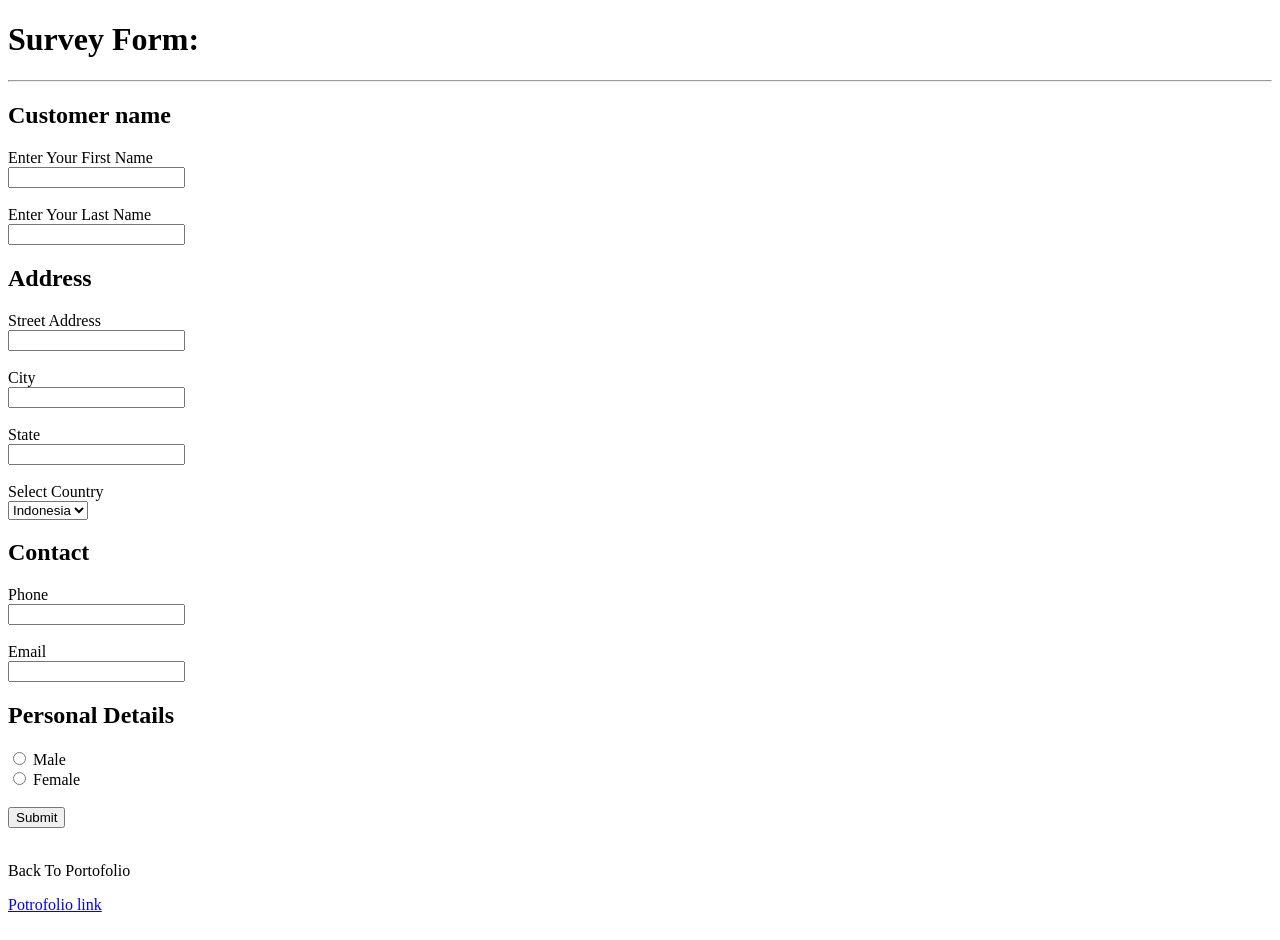
<file: Pertemuan-1/Form.html>
<!DOCTYPE html>
<html lang="en">
<head>
    <meta charset="UTF-8">
    <meta name="viewport" content="width=device-width, initial-scale=1.0">
    <title>SURVEY FORM</title>
</head>
<body>
    <form>
        <h1>Survey Form:</h1>
        <hr>
        <h2>Customer name</h2>
        <label for="first name">Enter Your First Name</label><br>
        <input type="text" name="first name"><br>
        <br>
        <label for="Last name">Enter Your Last Name</label><br>
        <input type="text" name="last name">
        <h2>Address</h2>
        <label for="address">Street Address</label><br>
        <input type="text" name="address"><br>
        <br>
        <label for="city">City</label><br>
        <input type="text" name="city"><br>
        <br>
        <label for="state">State</label><br>
        <input type="text" name="state"><br>
        <br>
        <label for="country">Select Country</label><br>
        <select name="country" id="country">
            <option value="ID">Indonesia</option>
            <option value="MY">Malaysia</option>
            <option value="PH">Filipina</option>
        </select>
        <h2>Contact</h2>
        <label for="phone">Phone</label><br>
        <input type="text" name="phone"><br>
        <br>
        <label for="email">Email</label><br>
        <input type="text" name="email"><br>
        <h2>Personal Details</h2>
        <input type="radio" name="gender" value="male">
        <label for="gender">Male</label>
        <br>
        <input type="radio" name="gender" value="female">
        <label for="gender">Female</label><br>
        <br>
        <input type="submit" value="Submit">
    </form>
    <div class="link">
        <br>
        <p>Back To Portofolio</p>
        <a href="Portofolio.html" target="_blank">Potrofolio link</a>
        <br>
        <br>
    </div>
</body>
</html>
</file>
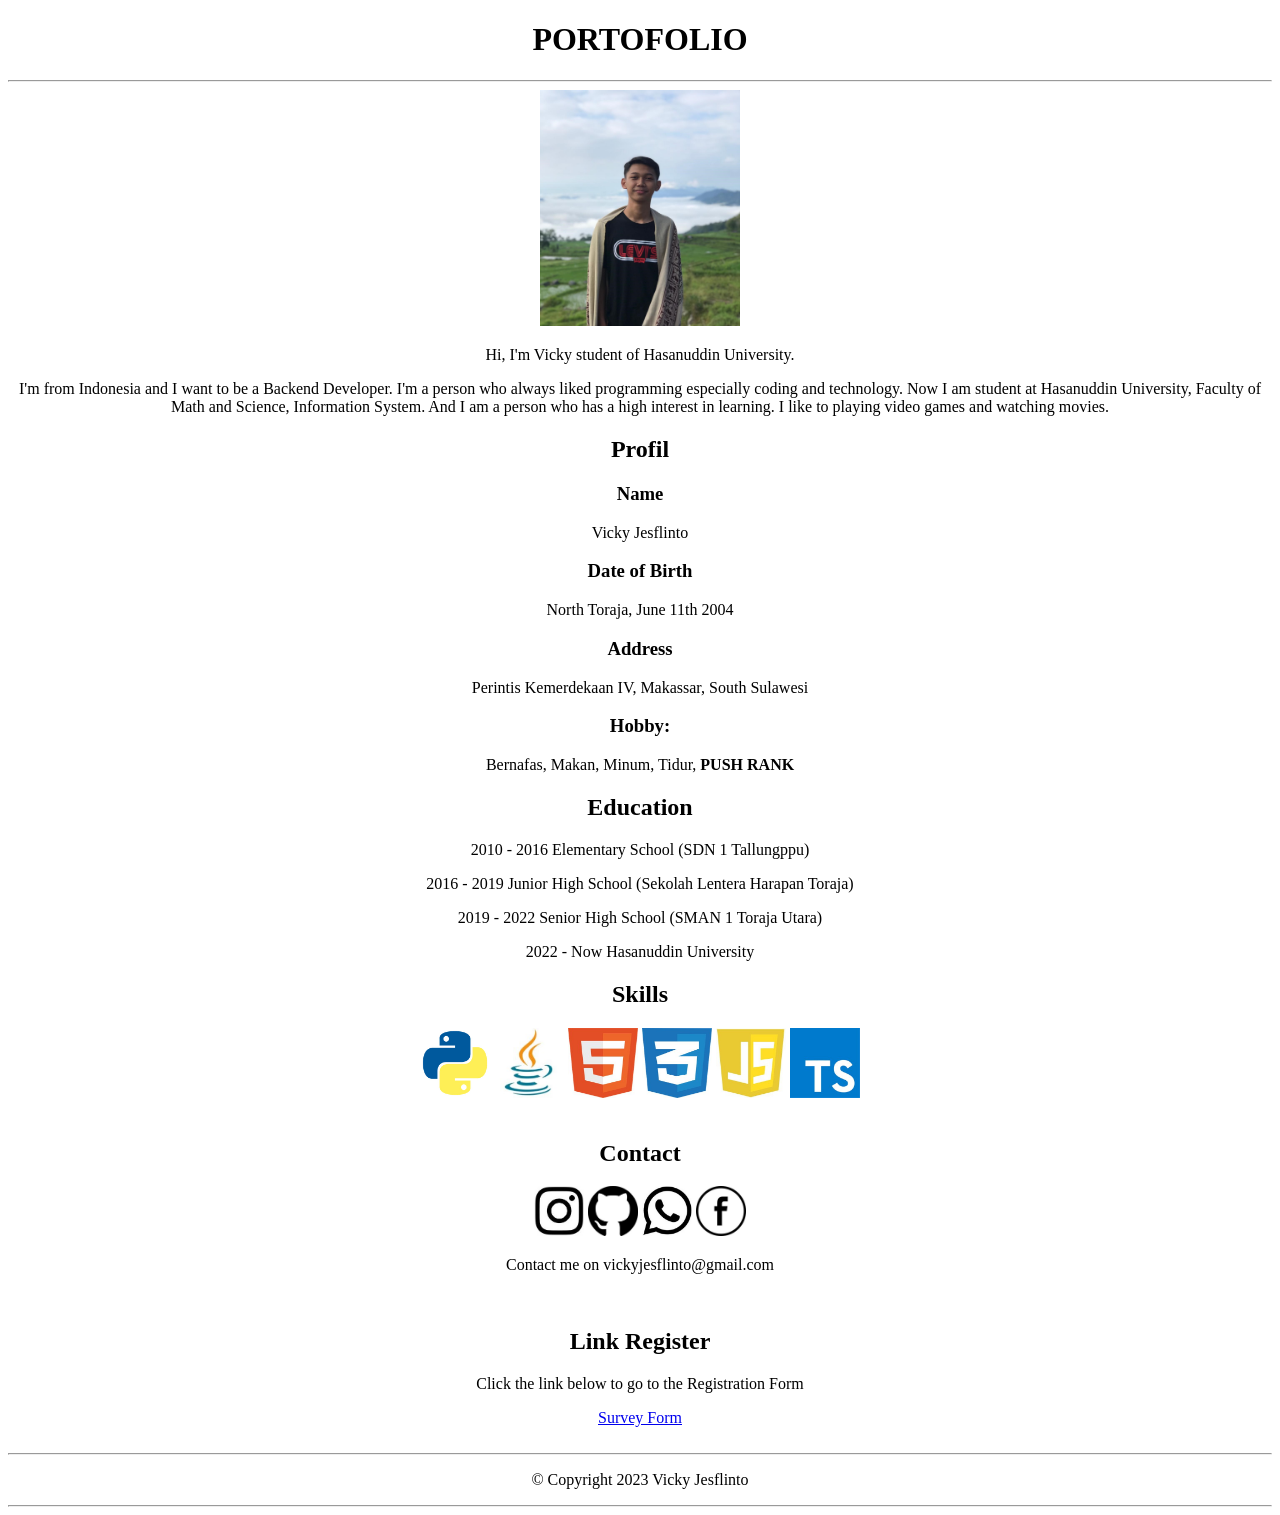
<file: Pertemuan-1/Portofolio.html>
<!DOCTYPE html>
<html lang="en">
<head>
    <meta charset="UTF-8">
    <meta name="viewport" content="width=device-width, initial-scale=1.0">
    <title>PORTOFOLIO</title>
</head>
<body>
<center>
    <h1> PORTOFOLIO </h1>
    <hr>
    <div class="Profil">
        <img src="image/IMG-20211017-WA0496.jpg" alt="Profil Picture" width="200px">
        <p>Hi, I'm Vicky student of Hasanuddin University.</p>
        <p>I'm from Indonesia and I want to be a Backend Developer. I'm a person who always liked programming especially coding and technology. Now I am student at Hasanuddin University, Faculty of Math and Science, Information System. And 
        I am a person who has a high interest in learning. I like to playing video games and watching movies.</p>
    </div>
    <div class="personal_biodata">
        <h2> Profil</h2>
        <h3>Name</h3>
        <p> Vicky Jesflinto </p>
        <h3>Date of Birth</h3>
        <p> North Toraja, June 11th 2004 </p>
        <h3>Address</h3>
        <p> Perintis Kemerdekaan IV, Makassar, South Sulawesi</p>
        <h3> Hobby:</h3>
        <p>Bernafas, Makan, Minum, Tidur, <b>PUSH RANK</b></p>
    </div>
    <div class="education" >
        <h2>Education</h2>
        <p>2010 - 2016 Elementary School (SDN 1 Tallungppu)</p>
        <p>2016 - 2019 Junior High School (Sekolah Lentera Harapan Toraja)</p>
        <p>2019 - 2022 Senior High School (SMAN 1 Toraja Utara)</p>
        <p>2022 - Now Hasanuddin University</p>
    </div>
    <div class="skill">
        <h2>Skills</h2>
        <img src="image/python.jpg" alt="Python" width="70" height="70">
        <img src="image/java.jpg" alt="Java" width="70" height="70">
        <img src="image/HTML 1.jpg" alt="HTML" width="70" height="70">
        <img src="image/css.jpg" alt="CSS" width="70" height="70">
        <img src="image/js 1.jpg" alt="JavaScript" width="70" height="70">
        <img src="image/ts.jpg" alt="TypeScript" width="70" height="70">
    </div>
    <div class="contact">
        <br>
        <h2>Contact</h2>
        <a href="https://www.instagram.com/piikyy_/">
          <img src="image/icons-instagram.jpg" alt="Instagram" width="50" height="50"></a>
        <a href="https://github.com/VickyJesflinto">
          <img src="image/icons-github.jpg" alt="GitHub" width="50" height="50"></a>
        <a href="https://wa.me/+6282347968977">
          <img src="image/icons-wa.jpg" alt="WhatsApp" width="50" height="50"></a>
        <a href="https://web.facebook.com/vicky.jesflinto?locale=id_ID">
          <img src="image/icons-fb.jpg" alt="Facebook" width="50" height="50"></a>
        <p>Contact me on vickyjesflinto@gmail.com</p>
    </div>
    <div class="link">
        <br>
        <h2>Link Register</h2>
        <p>Click the link below to go to the Registration Form</p>
        <a href="Form.html" target="_blank">Survey Form</a>
        <br>
        <br>
    </div>
    <hr>
    <p>&copy; Copyright 2023 Vicky Jesflinto </p>
    <hr>
</center>
</body>
</html>
</file>
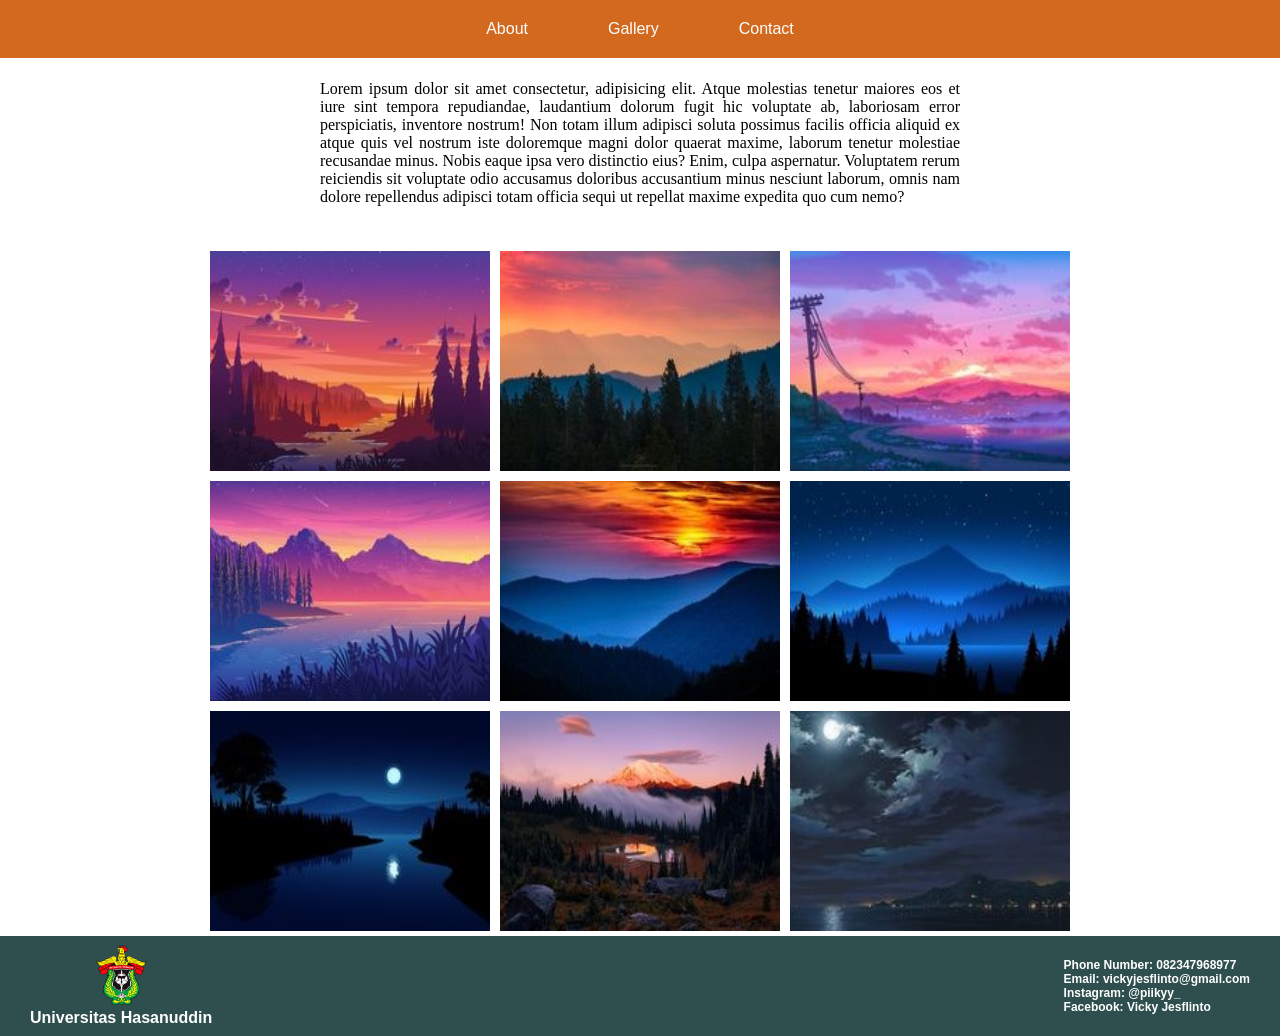
<file: Pertemuan-2/test.html>
<!DOCTYPE html>
<html lang="en">
<head>
    <meta charset="UTF-8">
    <meta name="viewport" content="width=device-width, initial-scale=1.0">
    <title>Latihan CSS</title>
    <link rel="stylesheet" href="style.css">
</head>
<body>
    <header>
        <div class="nav">
            <ul>
                <li>
                    <a href="">About</a>
                </li>
                <li>
                    <a href="">Gallery</a>
                </li>
                <li>
                    <a href="">Contact</a>
                </li>
            </ul>
        </div>
    </header>
    <div class="content">
        <div class="deskripsi">
            <p>Lorem ipsum dolor sit amet consectetur, adipisicing elit. Atque molestias tenetur maiores eos et iure sint tempora repudiandae, laudantium dolorum fugit hic voluptate ab, laboriosam error perspiciatis, inventore nostrum! Non totam illum adipisci soluta possimus facilis officia aliquid ex atque quis vel nostrum iste doloremque magni dolor quaerat maxime, laborum tenetur molestiae recusandae minus. Nobis eaque ipsa vero distinctio eius? Enim, culpa aspernatur. Voluptatem rerum reiciendis sit voluptate odio accusamus doloribus accusantium minus nesciunt laborum, omnis nam dolore repellendus adipisci totam officia sequi ut repellat maxime expedita quo cum nemo?</p>
        </div>
        <div class="img-container">
            <div class="image">
                <div class="overflow">
                    <img src="image/1.jpg" alt="1">
                </div>
                <div class="overflow">
                    <img src="image/2.jpg" alt="2">
                </div>
                <div class="overflow">
                    <img src="image/3.jpg" alt="3">
                </div>
                <div class="overflow">
                    <img src="image/4.jpg" alt="4">
                </div>
                <div class="overflow">
                <img src="image/5.jpg" alt="5">
                </div>
                <div class="overflow">
                    <img src="image/6.jpg" alt="6">
                </div>
                <div class="overflow">
                    <img src="image/7.jpg" alt="7">
                </div>
                <div class="overflow">
                    <img src="image/8.jpg" alt="8">
                </div>
                <div class="overflow">
                    <img src="image/9.jpg" alt="9">
                </div>
            </div>
        </div>
    </div>
    <footer>
        <div class="logoUH">
            <img src="image/Logo_UH.png" alt="Logo Unhas"></dt>
            <h3>Universitas Hasanuddin</dt>
        </div>
        <div class="contact">
            <dl>
                <dt>Phone Number: 082347968977</dt>
                <dt>Email: vickyjesflinto@gmail.com</dt>
                <dt>Instagram: @piikyy_</dt>
                <dt>Facebook: Vicky Jesflinto</dt>
            </dl>
        </div>
    </footer>
</body>
</html>
</file>
<file: Pertemuan-2/style.css>
* {
    margin: 0;
    padding: 0;
}

body {
    min-width: 300px;
}

header {
    position: fixed;
    text-align: center;
    background-color:chocolate;
    width: 100%;
    min-width: 300px;
    z-index: 10;
}

.nav ul {
    display: flex;
    justify-content: center;
    font-family: Arial, Helvetica, sans-serif;
    gap: 40px;
    align-items: center;
}

.nav ul li {
    list-style: none;
    padding: 20px;
}

.nav a {
    color: white;
    text-decoration: none;
}

.nav li:hover{
    background-color:grey;
}

.deskripsi {
    padding: 80px 25% 40px 25%;
    text-align: justify;
}

.img-container {
    display: flex;
    justify-content: center;
}

.image {
    display: flex;
    flex-wrap: wrap;
    justify-content: center;
    max-width: 900px;
    align-items: center;
}

.overflow{
    overflow: hidden;
    width: 280px;
    height: 220px;
    margin: 5px;
}

.image img {
    width: 280px;
    height: 220px;
    margin: 0;
    transition: transform 0.3s;
}

.image img:hover {
    transform: scale(1.1);
}

footer {
    display: flex;
    background-color:darkslategray;
    justify-content: space-between;
    align-items: center;
    height: 100px;
    padding: 0 30px 0 30px;
}

.logoUH {
    align-items: center;
    text-align: center;
    margin: center;
}

.logoUH img{
    background-color: transparent;
    height: 60px;
    width: 50px;
}

.logoUH h3 {
    color: white;
    font-family: Arial, Helvetica, sans-serif;
    font-weight: bold;
    font-size: 16px;
}
.contact {
    font-family:'Segoe UI', Tahoma, Geneva, Verdana, sans-serif;
    font-weight: bold;
    font-size: 12px;
    margin: center;
    color: white;
}   

@media screen and (max-width: 400px) {
    nav ul li {
        padding: 0px;
    }
    
    footer {
        height: 230px;
        display: block;
    }

    .logoUH {
        padding: 20px 0px;
        
    }

    .contact {
        padding: 0 10px;
        text-align: center;
    }
}
</file>
